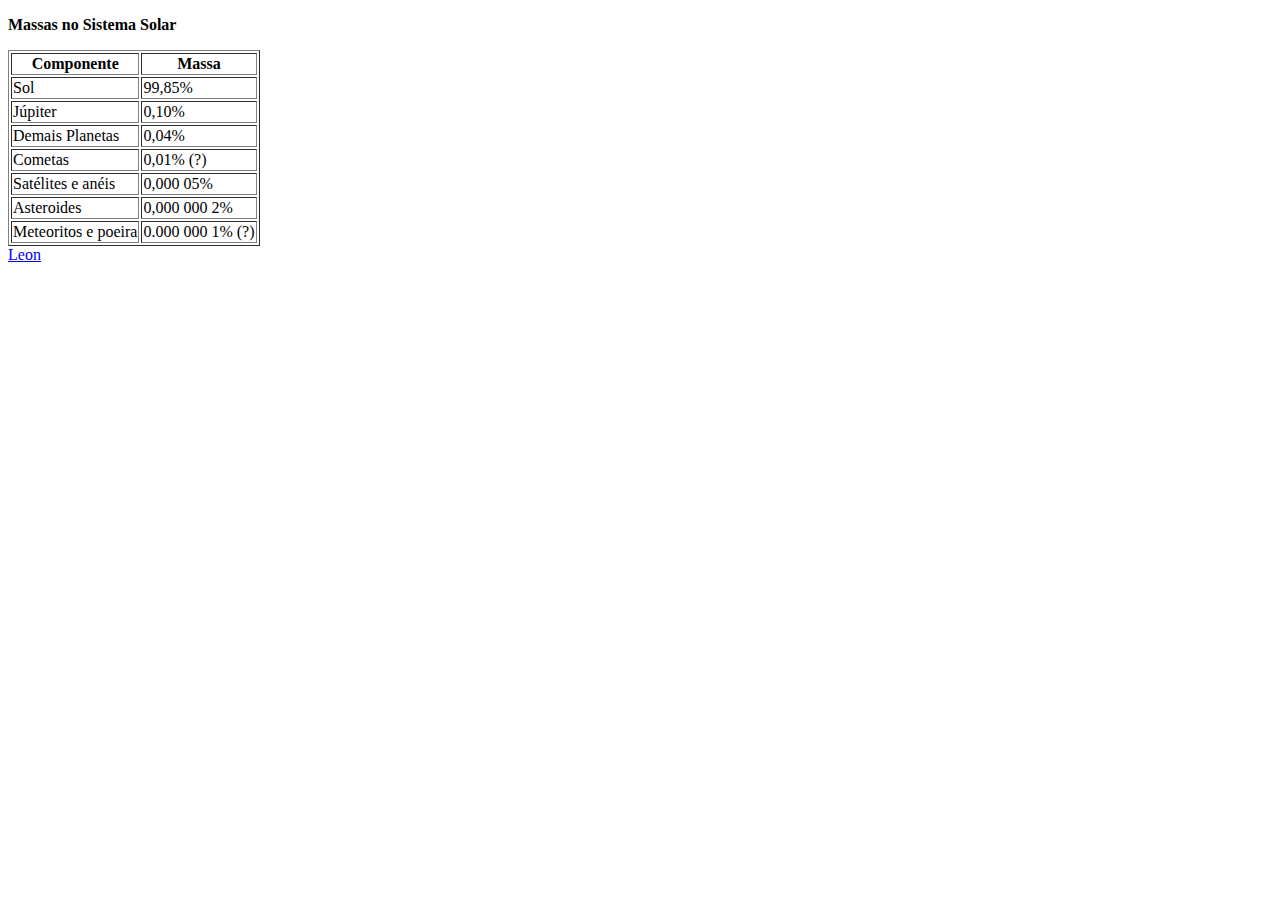
<file: Criando Tabela/index.html>
<!DOCTYPE html>
<html lang="en">

<head>
  <meta charset="UTF-8">
  <meta http-equiv="X-UA-Compatible" content="IE=edge">
  <title>Criando Tabela</title>
</head>

<body>
  <header>
  </header>

  <main>
    <p><strong>Massas no Sistema Solar</strong></p>
    <table border="1">
      <thead>
        <tr>
          <th>Componente</th>
          <th>Massa</th>
        </tr>
      </thead>
      <tbody>
        <tr>
          <td>Sol</td>
          <td>99,85%</td>
        </tr>
        <tr>
          <td>Júpiter</td>
          <td>0,10%</td>
        </tr>
        <tr>
          <td>Demais Planetas</td>
          <td>0,04%</td>
        </tr>
        <tr>
          <td>Cometas</td>
          <td>0,01% (?)</td>
        </tr>
        <tr>
          <td>Satélites e anéis</td>
          <td>0,000 05%</td>
        </tr>
        <tr>
          <td>Asteroides</td>
          <td>0,000 000 2%</td>
        </tr>
        <tr>
          <td>Meteoritos e poeira</td>
          <td>0.000 000 1% (?)</td>
        </tr>
      </tbody>
    </table>
  </main>

  <footer>
    <a href="leon.html">Leon</a>
  </footer>

</body>

</html>
</file>
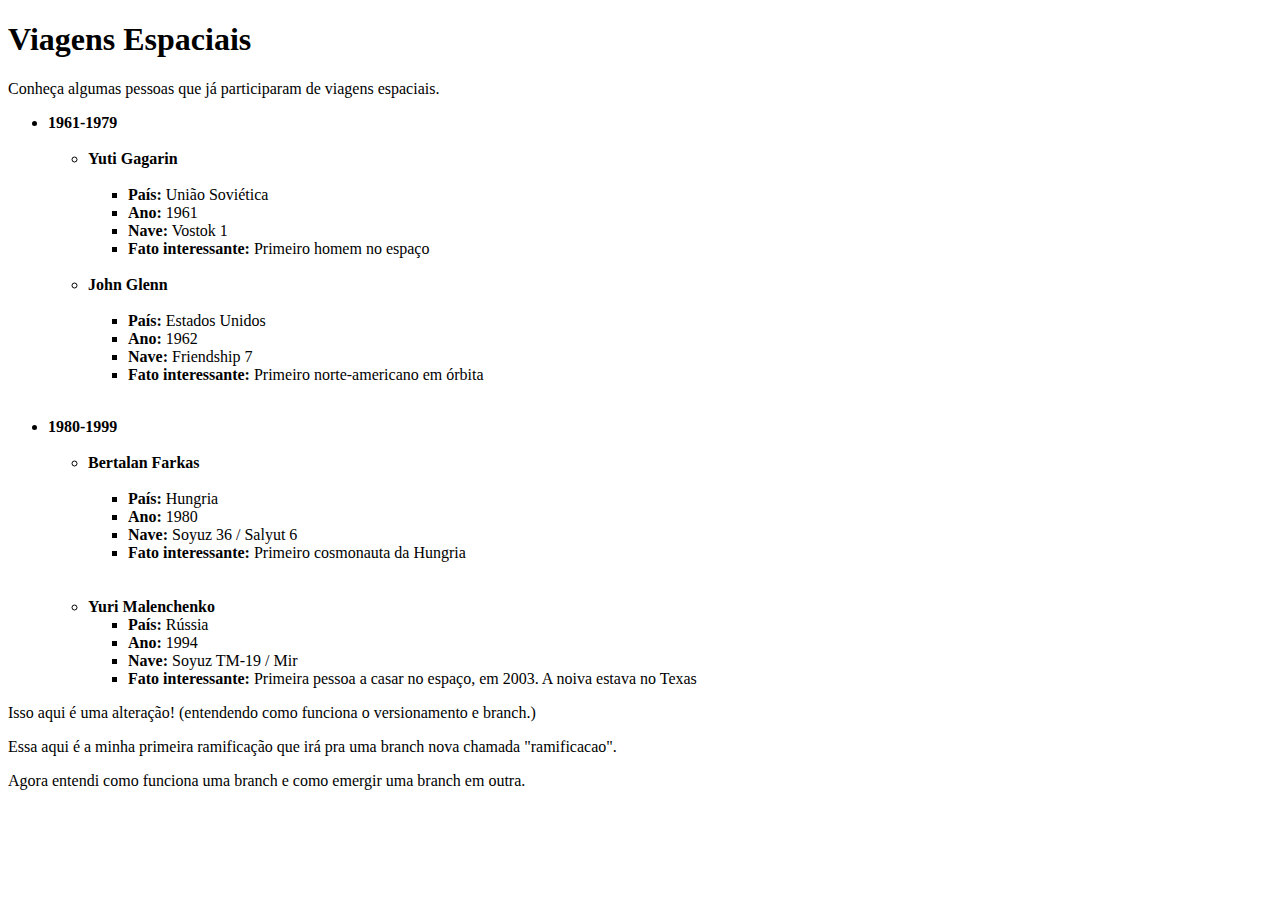
<file: html-lista/index.html>
<!DOCTYPE html>
<html lang="en">

<head>
  <meta charset="UTF-8">
  <meta http-equiv="X-UA-Compatible" content="IE=edge">
  <title>Listas</title>
</head>

<body>

  <header id="cabelhaco">
    <section>
      <div class="titulo">
        <h1>Viagens Espaciais</h1>
      </div>
      <div class="subtitulo">
        <p>Conheça algumas pessoas que já participaram de viagens espaciais.</p>
      </div>
    </section>
  </header>
  <main>
    <section id="lista1">
      <div class="listagem">
        <ul>
          <li><strong>1961-1979</strong>
            <br><br>
            <ul>
              <li><strong>Yuti Gagarin</strong>
                <br><br>
                <ul>
                  <li><b>País:</b> União Soviética</li>
                  <li><b>Ano:</b> 1961</li>
                  <li><b>Nave:</b> Vostok 1</li>
                  <li><b>Fato interessante:</b> Primeiro homem no espaço</li>
                  <br>
                </ul>
              </li>
            </ul>
            <ul>
              <li><strong> John Glenn</strong>
                <br><br>
                <ul>
                  <li><b>País:</b> Estados Unidos</li>
                  <li><b>Ano:</b> 1962</li>
                  <li><b>Nave:</b> Friendship 7</li>
                  <li><b>Fato interessante:</b> Primeiro norte-americano em órbita</li>
                  <br>
                </ul>
              </li>
            </ul>
          </li>
        </ul>
        <ul>
        </ul>
      </div>
    </section>
    <section id="lista2">
      <div class="listagem">
        <ul>
          <li><b>1980-1999</b>
            <br><br>
            <ul>
              <li><b>Bertalan Farkas</b>
                <br><br>
                <ul>
                  <li><b>País:</b> Hungria</li>
                  <li><b>Ano:</b> 1980</li>
                  <li><b>Nave:</b> Soyuz 36 / Salyut 6</li>
                  <li><b>Fato interessante:</b> Primeiro cosmonauta da Hungria</li>
                  <br><br>
                </ul>
              </li>
            </ul>
            <ul>
              <li><b>Yuri Malenchenko</b>
                <br>
                <ul>
                  <li><b>País:</b> Rússia</li>
                  <li><b>Ano:</b> 1994</li>
                  <li><b>Nave:</b> Soyuz TM-19 / Mir</li>
                  <li><b>Fato interessante:</b> Primeira pessoa a casar no espaço, em 2003. A noiva estava no Texas</li>
                </ul>
              </li>
            </ul>
          </li>
        </ul>
      </div>
    </section>
  </main>
  <p>Isso aqui é uma alteração! (entendendo como funciona o versionamento e branch.)</p>
  <p>Essa aqui é a minha primeira ramificação que irá pra uma branch nova chamada "ramificacao".</p>
  <p>Agora entendi como funciona uma branch e como emergir uma branch em outra.</p>

</body>

</html>
</file>
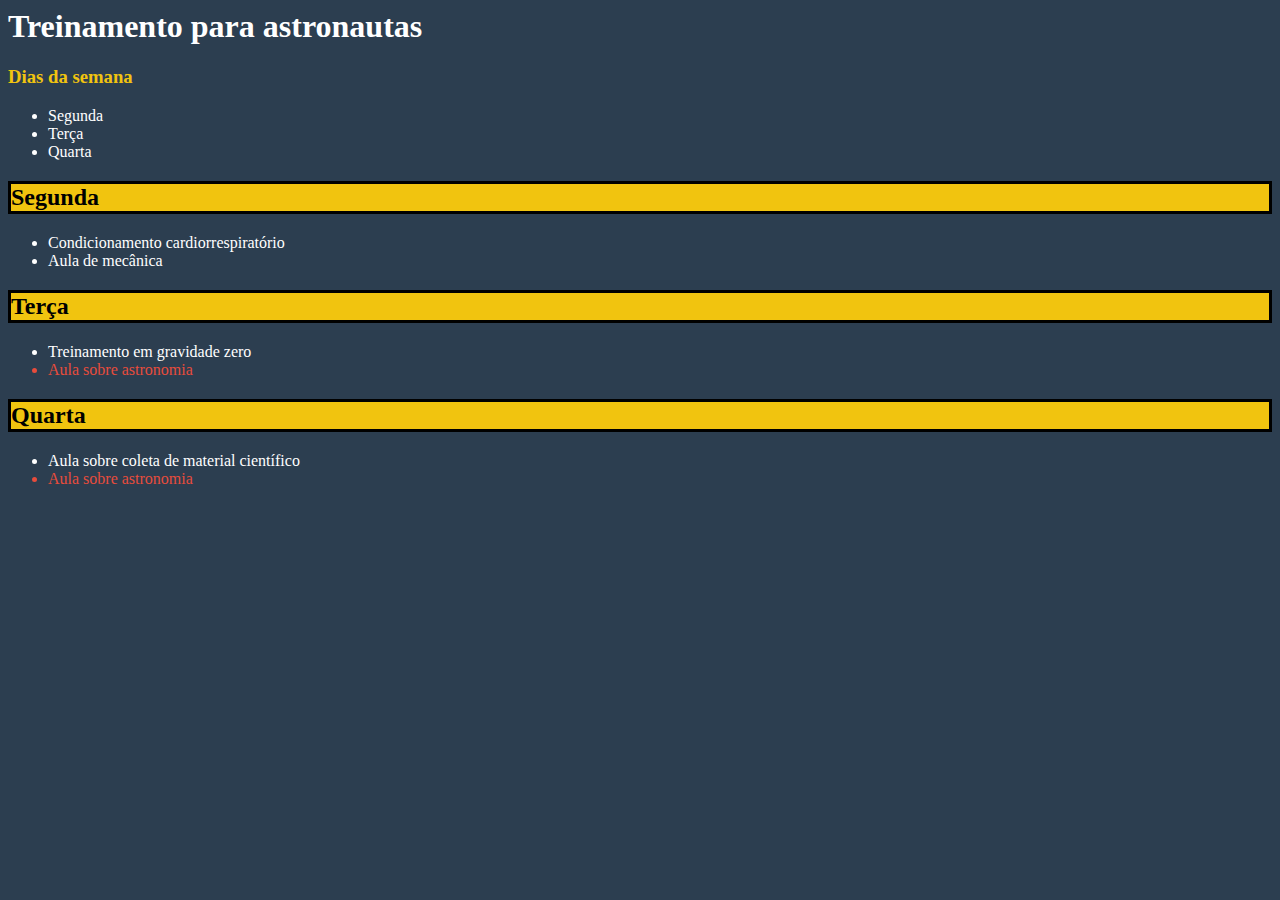
<file: Primeiro Site:css/index.html>
<html>
  <head>
    <meta />
    <title>Treinamento para astronautas</title>
    <link rel="stylesheet" href="style.css">
  </head>
  <body>
    <h1>Treinamento para astronautas</h1>
    <div id="days-of-week">
      <h3>Dias da semana</h3>
      <ul>
        <li>Segunda</li>
        <li>Terça</li>
        <li>Quarta</li>
      </ul>
    </div>
    <div id="activities">
      <h2>Segunda</h2>
      <ul>
        <li>Condicionamento cardiorrespiratório</li>
        <li>Aula de mecânica</li>
      </ul>
      <h2>Terça</h2>
      <ul>
        <li>Treinamento em gravidade zero</li>
        <li id="astronomy-class">Aula sobre astronomia</li>
      </ul>
      <h2>Quarta</h2>
      <ul>
        <li>Aula sobre coleta de material científico</li>
        <li id="astronomy-class">Aula sobre astronomia</li>
      </ul>
    </div>
  </body>
</html>
</file>
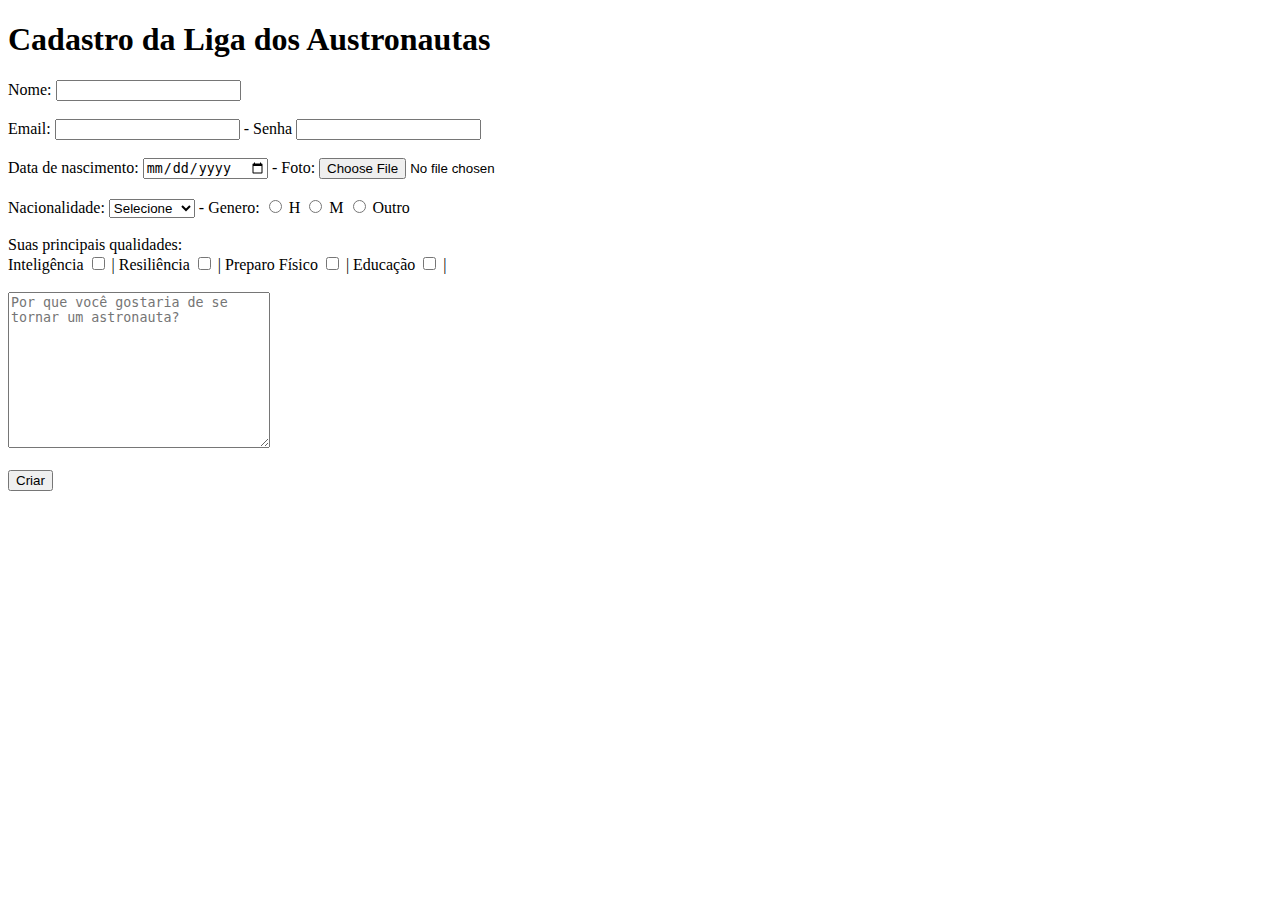
<file: Formulario/form.html>
<!DOCTYPE html>
<html lang="en">

<head>
  <meta charset="UTF-8">
  <meta http-equiv="X-UA-Compatible" content="IE=edge">
  <title>Formulário</title>
</head>

<body>
  <div>
    <h1>Cadastro da Liga dos Austronautas</h1>
  </div>

    <form>
      <div>
        <label for="nome">Nome:</label>
        <input type="text" name="nome" id="nome" required><br><br>
        <label for="email">Email:</label>
        <input type="email" name="email" id="email" required> -
        <label for="psw">Senha</label>
        <input type="password" name="psw" id="psw" required>
      </div>
      <br>

      <div>
        <label for="birthday">Data de nascimento:</label>
        <input type="date" name="birthday" id="birthday"> -
        <label for="photo">Foto:</label>
        <input type="file" name="photo" id="photo">
        </div>
        <br>

        <div>
          <label for="nacionalidade">Nacionalidade:</label>
          <select name="nacionalidade" id="nacionalidade">
            <option selected disabled>Selecione</option>
            <option value="russo">Russo</option>
            <option value="americano">Americano</option>
            <option value="brasileiro">Brasileiro</option>
            <option value="japones">Japones</option>
          </select> -

          <label>Genero:</label>
          <label>
            <input type="radio" name="genero" value="Male"> H
          </label>
          <label>
            <input type="radio" name="genero" value="Female"> M
          </label>
          <label>
            <input type="radio" name="genero" value="Outro"> Outro
          </label>
        </div>
        <br>

        <div>
          <label>Suas principais qualidades:</label><br>
          <label>
            Inteligência <input type="checkbox" name="qualidades"> |
          </label>
          <label>
            Resiliência <input type="checkbox" name="qualidades"> |
          </label>
          <label>
            Preparo Físico <input type="checkbox" name="qualidades"> |
          </label>
          <label>
            Educação <input type="checkbox" name="qualidades"> |
          </label>
        </div>
        <br>

        <div>
          <textarea name="description" placeholder="Por que você gostaria de se tornar um astronauta?" id="description" cols="30" rows="10"></textarea>
        </div>
        <br>

        <div>
          <input type="submit" name="botao" id="botao" value="Criar">
        </div>
    </form>

</body>

</html>
</file>
<file: Primeiro Site:css/style.css>
body {
  background-color: #2c3e50;
}

h1 {
  color: white
}

h3 {
  color: #f1c40f;
}

li {
  color: white
}

#activities h2 {
  background-color: #f1c40f;
  border-color: black;
  border-style: solid;
  border-width: 3px;
}

#astronomy-class { 
  color: #e74c3c;
}
</file>
